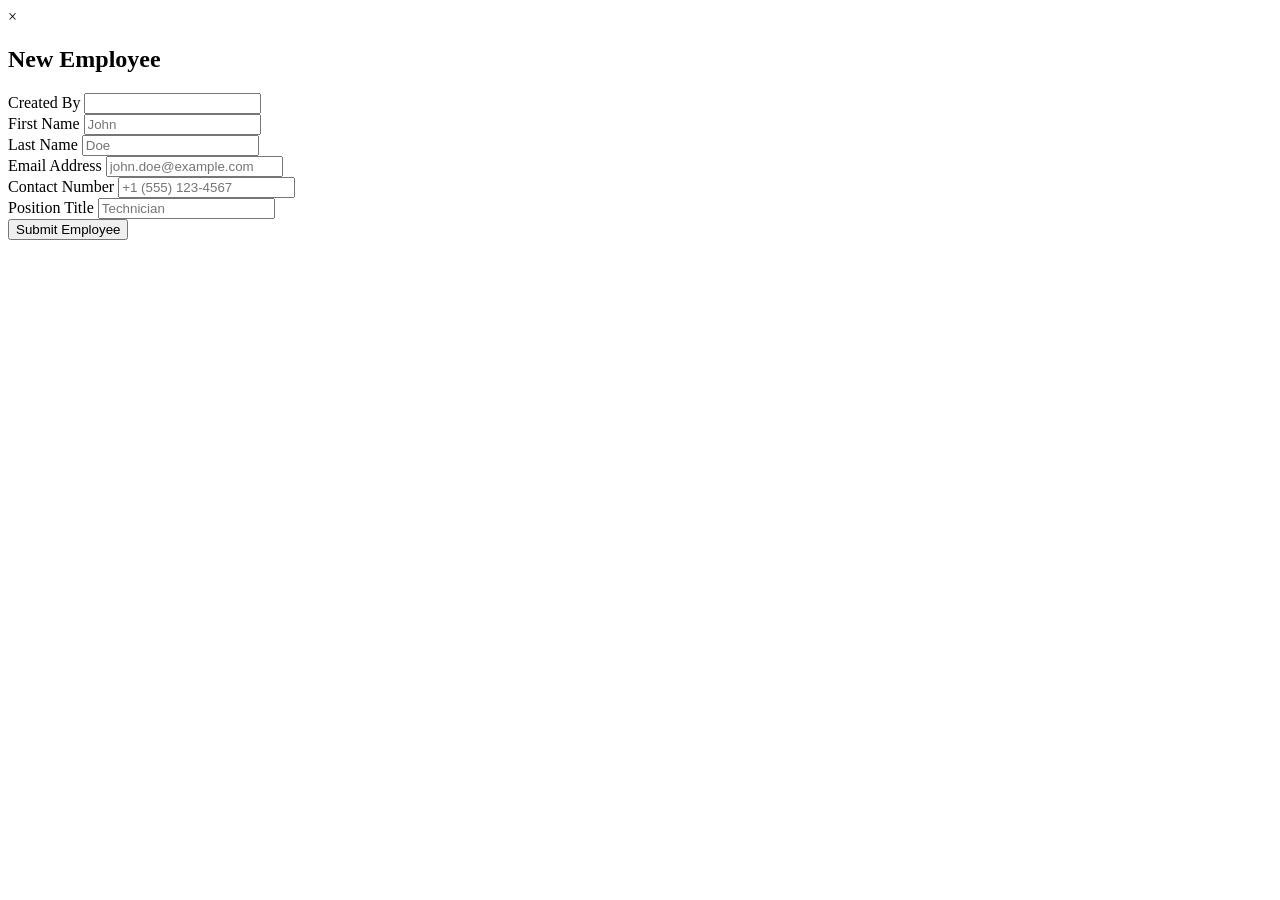
<file: website/src/main/resources/templates/fragments/view/admin/employee_creation_modal.html>
<!DOCTYPE html>
<html xmlns:th="http://www.thymeleaf.org" lang="en">
<body>
<div th:fragment="new_employee">
    <div id="newEmployeeModal" class="modal">
        <div class="modal-content">
            <span class="close" onclick="closeNewEmployeeModal()">&times;</span>
            <h2>New Employee</h2>
            <form id="newEmployeeRequest" onsubmit="submitNewEmployee(event)">
                <label for="createdBy">Created By</label>
                <input type="text" id="createdBy" name="createdBy" th:value="${employee.firstName() + ' ' + employee.lastName()}" required>

                <div class="form-row">
                    <div class="form-group">
                        <label for="firstName" class="form-label">First Name</label>
                        <input type="text"
                               class="form-control"
                               id="firstName"
                               placeholder="John"
                               autocomplete="given-name"
                               required>
                    </div>
                    <div class="form-group">
                        <label for="lastName" class="form-label">Last Name</label>
                        <input type="text"
                               class="form-control"
                               id="lastName"
                               placeholder="Doe"
                               autocomplete="family-name"
                               required>
                    </div>
                </div>

                <div class="form-group">
                    <label for="email" class="form-label">Email Address</label>
                    <input type="email"
                           class="form-control"
                           id="email"
                           placeholder="john.doe@example.com"
                           autocomplete="email"
                           required>
                </div>

                <div class="form-group">
                    <label for="contactNumber" class="form-label">Contact Number</label>
                    <input type="tel"
                           class="form-control"
                           id="contactNumber"
                           placeholder="+1 (555) 123-4567"
                           autocomplete="tel"
                           required>
                </div>

                <div class="form-group">
                    <label for="positionTitle" class="form-label">Position Title</label>
                    <input type="text"
                           class="form-control"
                           id="positionTitle"
                           placeholder="Technician"
                           required>
                </div>

                <button type="submit" class="submit-btn">Submit Employee</button>
            </form>
        </div>
    </div>
</div>
</body>
</html>
</file>
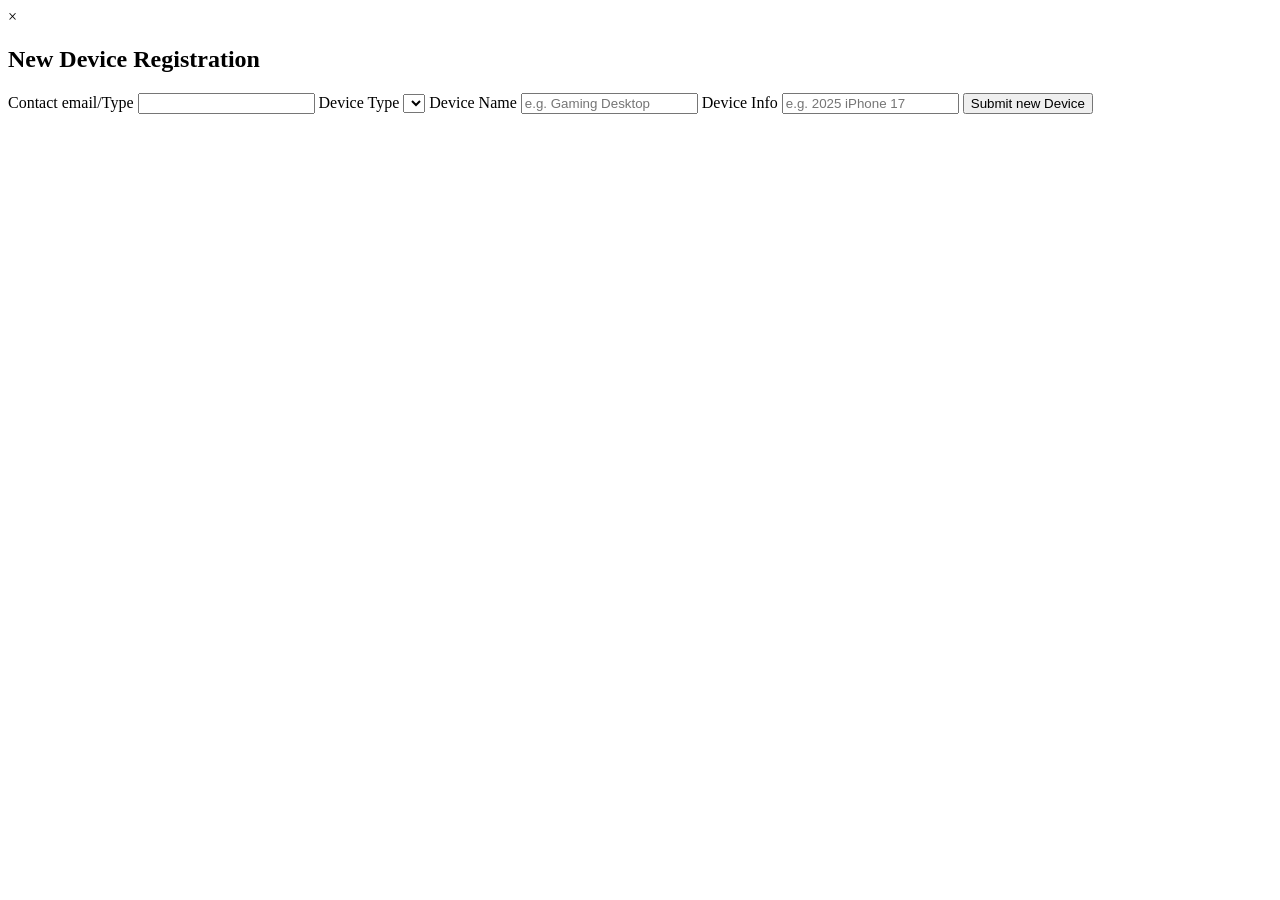
<file: website/src/main/resources/templates/fragments/view/customer_dashboard/customer_device_registration.html>
<!DOCTYPE html>
<html xmlns:th="http://www.thymeleaf.org" lang="en">
<body>
<div th:fragment="new_device">
    <div id="newDeviceModal" class="modal">
        <div class="modal-content">
            <span class="close" onclick="closeNewDeviceModal()">&times;</span>
            <h2>New Device Registration</h2>
            <form id="newDeviceRequest" onsubmit="submitNewDeviceRegistration(event)">

                <label for="customerEmail">Contact email/Type</label>
                <input type="text" id="customerEmail" name="customerEmail" th:value="${customerEmail}" required>

                <label for="deviceType">Device Type</label>
                <select id="deviceType" name="deviceType" required>
                    <option th:each="type : ${deviceTypes}"
                            th:value="${type.id}"
                            th:text="${type.name}">
                    </option>
                </select>

                <label for="deviceName">Device Name</label>
                <input type="text" id="deviceName" name="deviceName" placeholder="e.g. Gaming Desktop" required>

                <label for="deviceInfo">Device Info</label>
                <input type="text" id="deviceInfo" name="deviceInfo" placeholder="e.g. 2025 iPhone 17" required>

                <button type="submit" class="submit-btn">Submit new Device</button>
            </form>
        </div>
    </div>
</div>
</body>
</html>
</file>
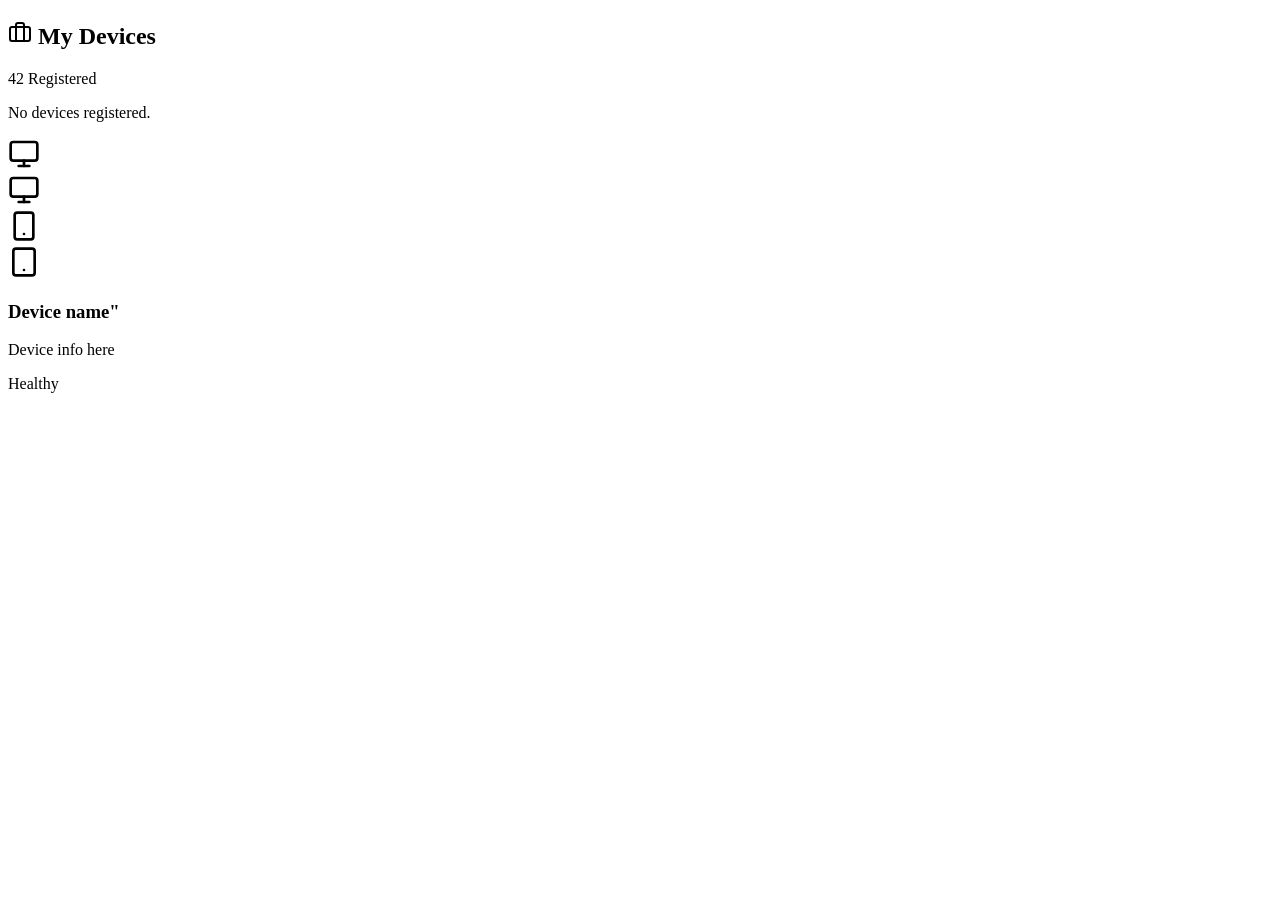
<file: website/src/main/resources/templates/fragments/view/customer_dashboard/customer_devices.html>
<!DOCTYPE html>
<html xmlns:th="http://www.thymeleaf.org" lang="en">
<body>
<div th:fragment="customer_devices">
    <div class="section-header">
        <h2 class="section-title">
            <svg xmlns="http://www.w3.org/2000/svg" width="24" height="24" viewBox="0 0 24 24" fill="none" stroke="currentColor" stroke-width="2" stroke-linecap="round" stroke-linejoin="round">
                <rect x="2" y="7" width="20" height="14" rx="2" ry="2"></rect>
                <path d="M16 21V5a2 2 0 0 0-2-2h-4a2 2 0 0 0-2 2v16"></path>
            </svg>
            My Devices
        </h2>
        <span class="device-count"th:text="${#lists.size(devices)} + ' Registered'">42 Registered</span>
    </div>

    <div class="devices-grid">
        <div th:unless="${!#lists.isEmpty(devices)}">
            <p>No devices registered.</p>
        </div>
        <!-- Loop over each device passed in -->
        <div th:if="${!#lists.isEmpty(devices)}" th:each="device : ${devices}">
            <div class="device-card">
                <!-- check for an icon to use based on deviceType -->
                <div th:if="${#strings.equalsIgnoreCase(device.deviceType, 'desktop')}">
                    <svg xmlns="http://www.w3.org/2000/svg" width="32" height="32" viewBox="0 0 24 24" fill="none" stroke="currentColor" stroke-width="2" stroke-linecap="round" stroke-linejoin="round">
                        <rect x="2" y="3" width="20" height="14" rx="2" ry="2"></rect>
                        <line x1="8" y1="21" x2="16" y2="21"></line>
                        <line x1="12" y1="17" x2="12" y2="21"></line>
                    </svg>
                </div>
                <div th:if="${#strings.equalsIgnoreCase(device.deviceType, 'laptop')}">
                    <svg xmlns="http://www.w3.org/2000/svg" width="32" height="32" viewBox="0 0 24 24" fill="none" stroke="currentColor" stroke-width="2" stroke-linecap="round" stroke-linejoin="round">
                        <rect x="2" y="3" width="20" height="14" rx="2" ry="2"></rect>
                        <line x1="8" y1="21" x2="16" y2="21"></line>
                        <line x1="12" y1="17" x2="12" y2="21"></line>
                    </svg>
                </div>
                <div th:if="${#strings.equalsIgnoreCase(device.deviceType, 'phone')}">
                    <svg xmlns="http://www.w3.org/2000/svg" width="32" height="32" viewBox="0 0 24 24" fill="none" stroke="currentColor" stroke-width="2" stroke-linecap="round" stroke-linejoin="round">
                        <rect x="5" y="2" width="14" height="20" rx="2" ry="2"></rect>
                        <line x1="12" y1="18" x2="12.01" y2="18"></line>
                    </svg>
                </div>
                <div th:if="${#strings.equalsIgnoreCase(device.deviceType, 'tablet')}">
                    <svg xmlns="http://www.w3.org/2000/svg" width="32" height="32" viewBox="0 0 24 24" fill="none" stroke="currentColor" stroke-width="2" stroke-linecap="round" stroke-linejoin="round">
                        <rect x="4" y="2" width="16" height="20" rx="2" ry="2"></rect>
                        <line x1="12" y1="18" x2="12.01" y2="18"></line>
                    </svg>
                </div>
                <!-- device info -->
                <h3 class="device-name" th:text="${device.deviceName}">Device name"</h3>
                <p class="device-info" th:text="${device.deviceInfo}">Device info here</p>
                <!-- TODO: Add a way of tracking if this device is in repair or not -->
                <div class="device-status healthy">
                    <span class="status-dot"></span>
                    Healthy
                </div>
            </div>
        </div>
    </div>
</div>
</body>
</html>
</file>
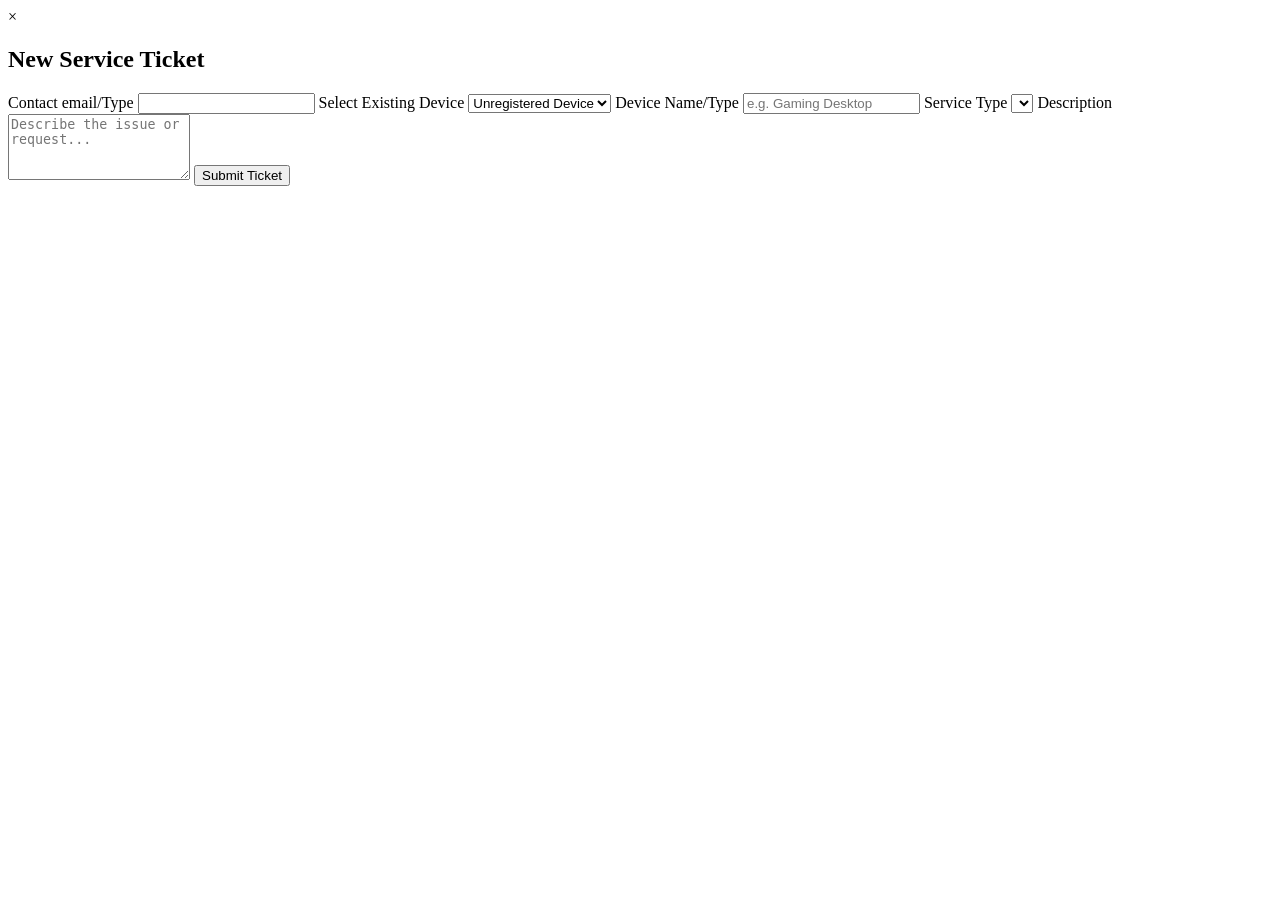
<file: website/src/main/resources/templates/fragments/view/customer_dashboard/customer_ticket_creation.html>
<!DOCTYPE html>
<html xmlns:th="http://www.thymeleaf.org" lang="en">
<body>
<div th:fragment="new_ticket">
    <div id="newTicketModal" class="modal">
        <div class="modal-content">
            <span class="close" onclick="closeNewTicketModal()">&times;</span>
            <h2>New Service Ticket</h2>
            <form id="newServiceRequest" onsubmit="submitNewTicket(event)">
                <!--  Have the customerId as an element in the form, so that it can be sent with the request  -->
                <label for="customerEmail">Contact email/Type</label>
                <input type="text" id="customerEmail" name="customerEmail" th:value="${customerEmail}" required>

                <label for="deviceId">Select Existing Device</label>
                <select id="deviceId" name="deviceId">
                    <th:block th:if="${#lists.isEmpty(devices)}">
                        <option value="">Unregistered Device</option>
                    </th:block>
                    <th:block th:unless="${#lists.isEmpty(devices)}">
                        <option value="">New Device</option>
                        <option th:each="device : ${devices}"
                                th:value="${device.deviceId()}"
                                th:text="${device.deviceName()}">
                        </option>
                    </th:block>
                </select>

                <label for="deviceName">Device Name/Type</label>
                <input type="text" id="deviceName" name="deviceName" placeholder="e.g. Gaming Desktop" required>

                <label for="serviceId">Service Type</label>
                <!-- TODO: Fetch a list of services from the backend -->
                <select id="serviceId" name="serviceId" required>
                    <option th:each="service : ${services}"
                            th:value="${service.serviceId}"
                            th:text="${service.serviceName}">
                    </option>
                </select>

                <label for="description">Description</label>
                <textarea id="description" name="description" rows="4" placeholder="Describe the issue or request..." required></textarea>

                <button type="submit" class="submit-btn">Submit Ticket</button>
            </form>
        </div>
    </div>
</div>
</body>
</html>
</file>
